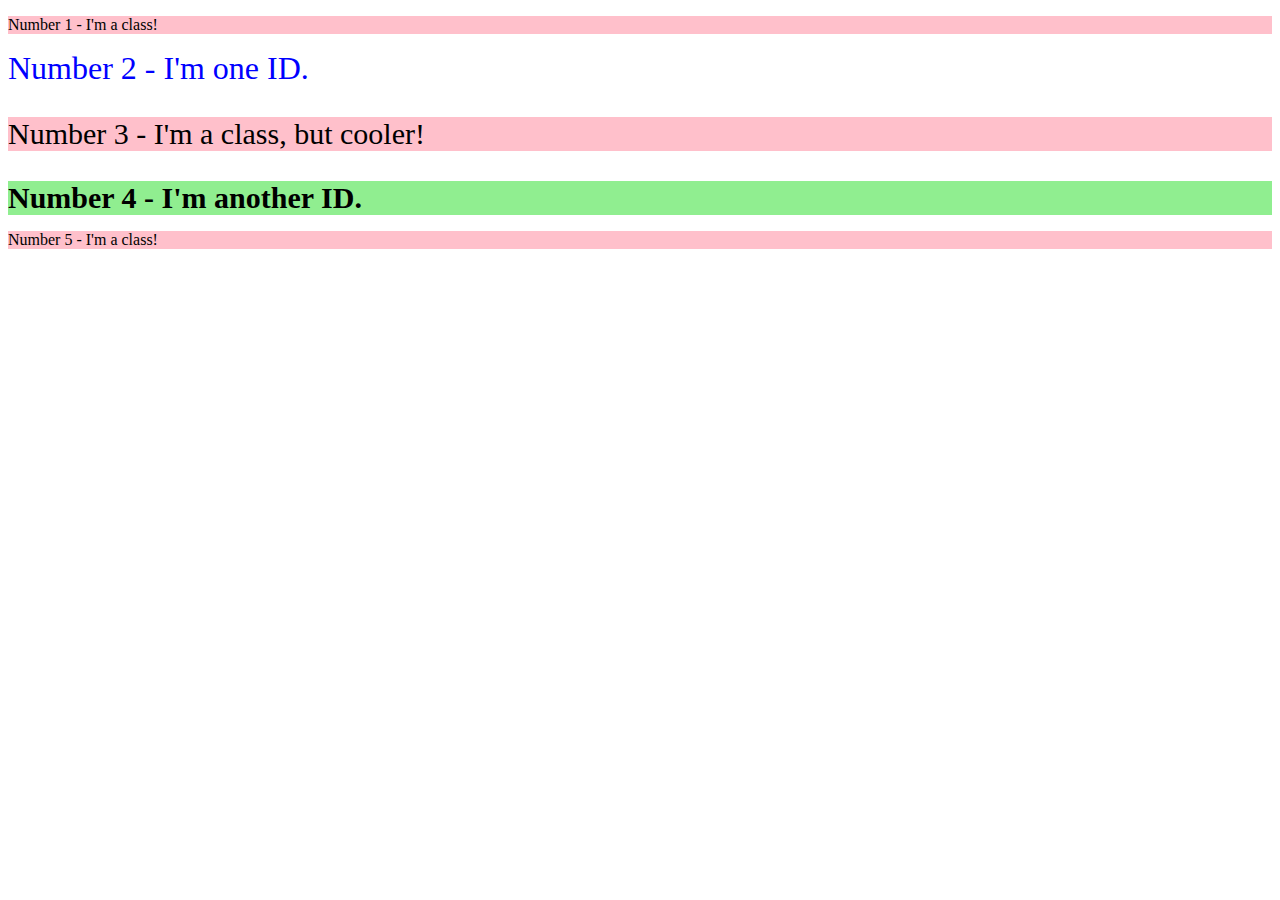
<file: foundations/intro-to-css/02-class-id-selectors/index.html>
<!DOCTYPE html>
<html lang="en">
  <head>
    <meta charset="UTF-8">
    <meta http-equiv="X-UA-Compatible" content="IE=edge">
    <meta name="viewport" content="width=device-width, initial-scale=1.0">
    <title>Class and ID Selectors</title>
    <link rel="stylesheet" href="style.css">
  </head>
  <body>
    <p class="odd"> Number 1 - I'm a class!</p>
    <div id="number2" class="fontsize">Number 2 - I'm one ID.</div>
    <p class="odd fontsize">Number 3 - I'm a class, but cooler!</p>
    <div id="number4" class="fontsize">Number 4 - I'm another ID.</div>
    <p class="odd">Number 5 - I'm a class!</p>
  </body>
</html>
</file>
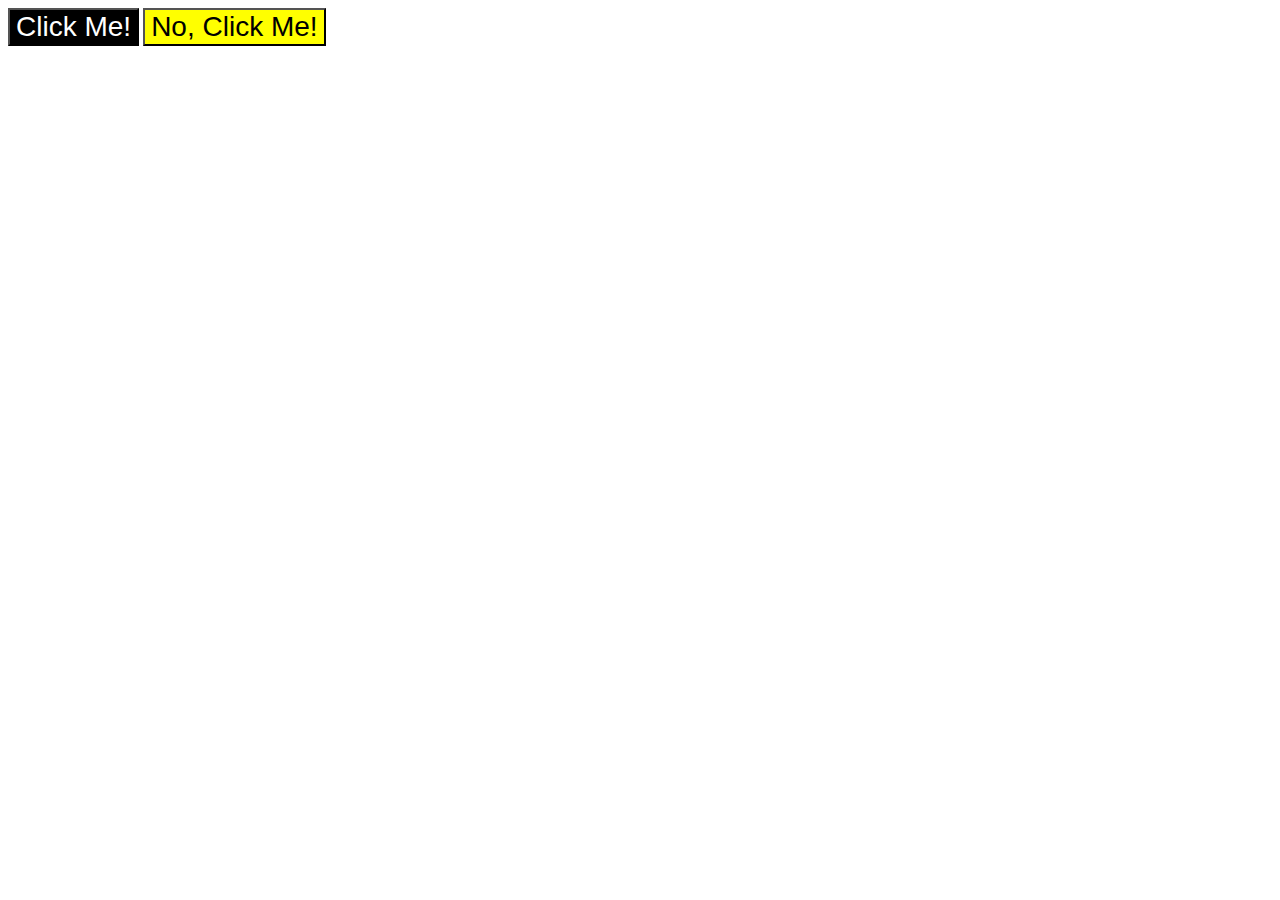
<file: foundations/intro-to-css/03-grouping-selectors/index.html>
<!DOCTYPE html>
<html lang="en">
  <head>
    <meta charset="UTF-8">
    <meta http-equiv="X-UA-Compatible" content="IE=edge">
    <meta name="viewport" content="width=device-width, initial-scale=1.0">
    <title>Grouping Selectors</title>
    <link rel="stylesheet" href="style.css">
  </head>
  <body>
    <button class="first">Click Me!</button>
    <button class="second">No, Click Me!</button>
  </body>
</html>
</file>
<file: foundations/intro-to-css/02-class-id-selectors/style.css>
/* Add CSS Styling */
.odd {
    background-color: pink;
    color: black;
}
#number2 {
    color: blue;
    font-size: 32px;
}
#number4 {
    background-color: lightgreen;
    font-weight: bold;
}
.fontsize {
    font-size: 30px;
}
</file>
<file: foundations/intro-to-css/03-grouping-selectors/style.css>
/* Add CSS Styling */

.first {
    background-color: black;
    color: white;
}

.second {
    background-color: yellow;
}

.first,
.second {
    font-size: 28px;
    font-family: Helvetica, Times New Roman, sans-serif;
}
/*
- **The first element**: a black background and white text
- **The second element**: a yellow background
- **Both elements**: a font size of 28px and a list of fonts containing `Helvetica` and `Times New Roman`, with `sans-serif` as a fallback
</file>
